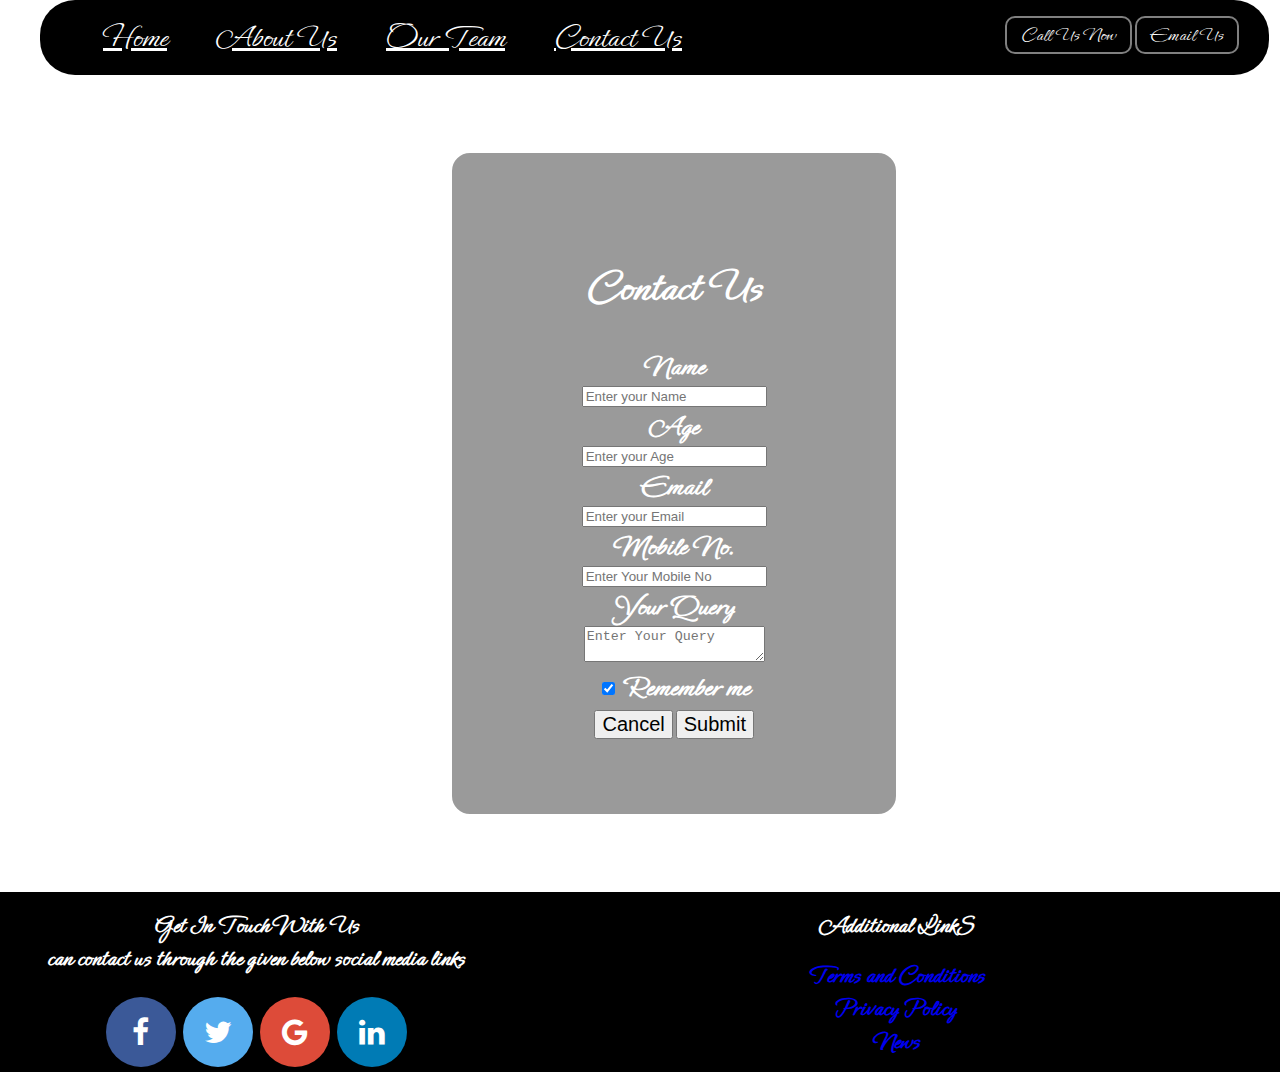
<file: contact.html>
<!DOCTYPE html>
<html lang="en">

<head>
    <meta charset="UTF-8">
    <meta name="viewport" content="width=device-width, initial-scale=1.0">
    <meta http-equiv="X-UA-Compatible" content="ie=edge">
    <title>Contact Page</title>
    
    <link rel="preconnect" href="https://fonts.googleapis.com">
    <link rel="preconnect" href="https://fonts.gstatic.com" crossorigin>
    <link href="https://fonts.googleapis.com/css2?family=Ephesis&display=swap" rel="stylesheet">
    <link rel="stylesheet" href="https://cdnjs.cloudflare.com/ajax/libs/font-awesome/4.7.0/css/font-awesome.min.css">
 <style>
body {
    font-family: 'Ephesis', cursive;
        color: white;
        margin: 0px;
        padding: 0px;
        background: url('https://images.unsplash.com/photo-1610962381137-50ef93055125?ixlib=rb-1.2.1&ixid=MnwxMjA3fDB8MHxwaG90by1wYWdlfHx8fGVufDB8fHx8&auto=format&fit=crop&w=1170&q=80');
        background-size: cover;
    }
     
    
     .list {
        background-color:black;
        margin-top: 0px;
        display: block;
        border-radius: 35px;
        width: 96%;
       
        margin-left: 40px;
        
    }
 .navbar {
        display: inline-block;
    }

    .navbar li {
       
        display: inline-block;
        font-size: 33px;
    }

    .navbar li a {
        color: white;

        padding: 34px 23px;
        font-family: 'Ephesis', cursive;

    }

    .navbar li a:hover
     {
        text-decoration: underline;
        color:aqua;

    }
    .btn { 
         font-family: 'Ephesis', cursive;
        margin:0, 9px;
        background-color: black;
        color: white;
        padding: 4px 14px;
        border: 2px solid grey;
        border-radius: 10px;
        font-size: 20px;
        cursor: pointer;
    }

    .btn:hover {
        background-color: rgb(31, 30, 30);
    }
    .container {
        text-align: center;
        border: 2px solid white;
        margin: 76px 80px;
        padding: 75px;
        width: 23%;
        border-radius: 20px;
        margin-left: 450px;
        background-color: rgba(0, 0, 0, 0.397);


    }
    
    label{
        font-size: 30px;
        color:white;
        font-weight:bold;
    }
    button{font-size: 20px;

    }
p{
    font-size: 30px;
    color:black;
        font-weight:bold;

}
.hi{
    float: right;
    margin-left: 300px;
}
h1{
    color:white;
    font-size: 45px;
        font-weight:bold;
    
}
.fa {
  padding: 20px;
  font-size: 30px;
  width: 30px;
  text-align: center;
  text-decoration: none;
  margin: 5px 2px;
  border-radius: 50%;
}

.fa:hover {
    opacity: 0.7;
}

.fa-facebook {
  background: #3B5998;
  color: white;
}


.fa-google {
  background: #dd4b39;
  color: white;
}

.fa-linkedin {
  background: #007bb5;
  color: white;
}

.fa-youtube {
  background: #bb0000;
  color: white;
}

.fa-instagram {
  background: #125688;
  color: white;
}
.fa-twitter {
  background: #55ACEE;
  color: white;
}
.logo{
   
    
    width:40%;
    background-color: black;
}
.content{
    color: white;
    font-size:25px;
   
}
.Add{
    
    width:60%;
  
    background-color: black;
    font-size: 20px;
    font-weight: bold;
   
}
.Add a{
    text-decoration: none;
    font-size: 25px;

}
.Add a:hover{
    color: rgb(22, 233, 33);
   
}
.footer{
    display:flex;
    flex-direction: row;
   width: 100%;
  
   color: black;
   text-align: center;
}






    
    
    
</style>
</head>

<body>
 
<div class="list">
            <ul class="navbar">
                <li><a href="#">Home</a></li>
                <li><a href="#">About Us</a></li>
                <li><a href="#">Our Team</a></li>
                <li><a href="#">Contact Us</a></li>
                <div class="hi">

                    <button class="btn">Call Us Now</button>
                    <button class="btn">Email Us</button>
                </div>
            </ul>
        </div>
        
        
        
        <div class="container">
            <center>
            <form>
                <h1>Contact Us</h1>
            <label for="name">Name</label><br>
            <input type="text" name="" placeholder="Enter your Name"><br>
            <label for="age">Age</label><br>
            <input type="text" name="" placeholder="Enter your Age"><br>
            <label for="name">Email</label><br>
            <input type="text" name="" placeholder="Enter your Email"><br>
            <label for="mobileno"><b>Mobile No.</b></label><br>
            <input type="text" placeholder="Enter Your Mobile No" ><br>
            <label for="query"><b>Your Query</b></label><br>
            <textarea placeholder="Enter Your Query"></textarea><br>
            <label>
                <input type="checkbox" checked="checked" name="remember" style="margin-bottom:15px"> Remember me
              </label>
            
              
              
          
              <div >
                <button type="button" class="cancelbtn"  >Cancel</button>
                <button type="submit" class="signupbtn"
                onclick="alert('Submitted Successfully')">Submit</button>
              </div>
        </form>
    </center>

        </div>

        <div class="footer">
            <div class="logo">
                <h1 class="content"> Get In Touch With Us<br>
                    can contact us through the given below social media links
                </h1>
                
                <a href="#" class="fa fa-facebook"></a>
                <a href="#" class="fa fa-twitter"></a>
                <a href="#" class="fa fa-google"></a>
                <a href="#" class="fa fa-linkedin"></a>
                
            </div>
           <div class="Add">
                <h1 class="content"> Additional LinkS<br>
                </h1>
                <a href="#" >Terms and Conditions</a><br>
                <a href="#" >Privacy Policy</a><br>
                <a href="#" >News</a><br>
               
        </div>
       
          







</body>

</html>
</file>
